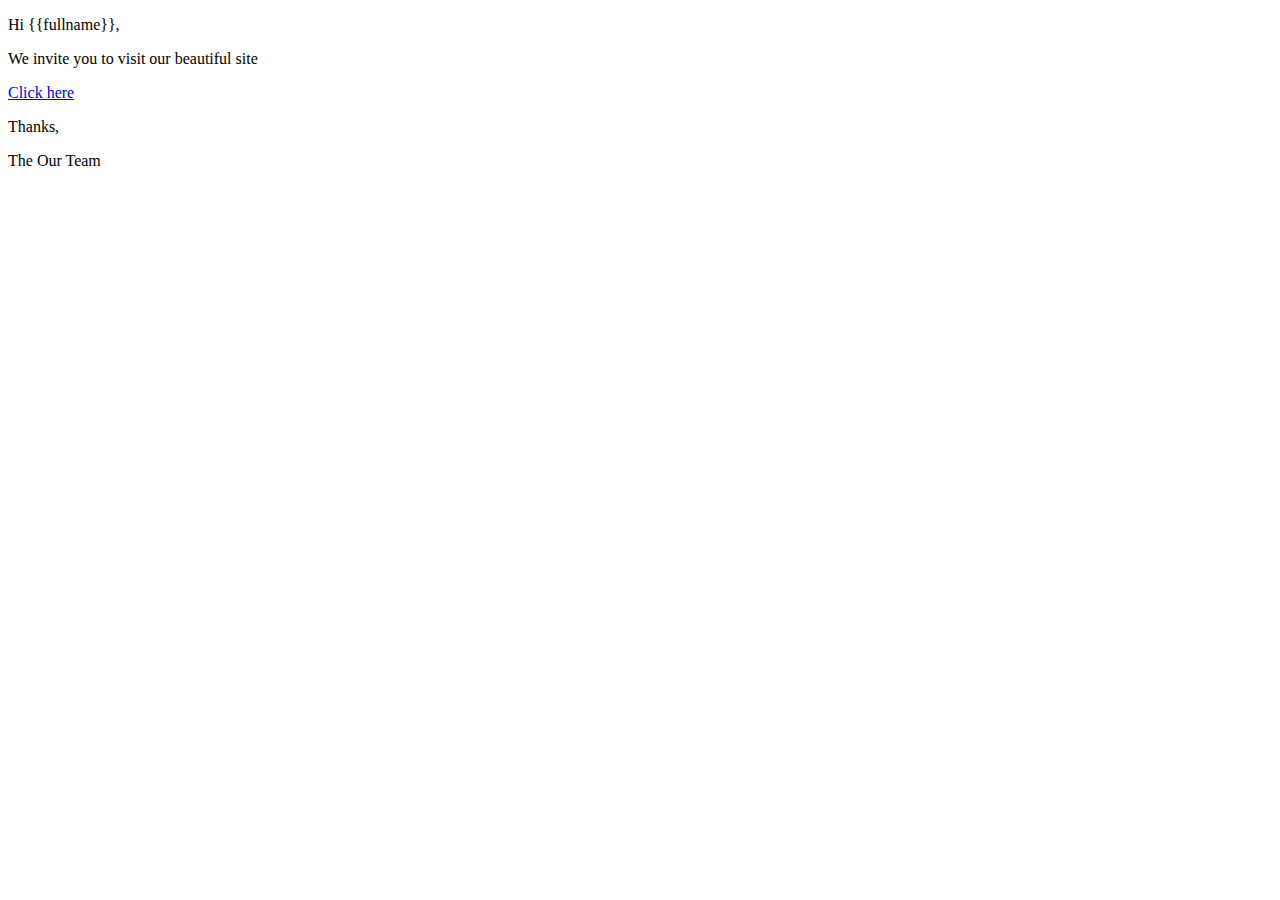
<file: REST/templates/example_email.html>
<!DOCTYPE html>
<html lang="en">
<head>
    <meta charset="UTF-8">
    <title>Hello</title>
</head>
<body>
<p>Hi {{fullname}},</p>
<p>We invite you to visit our beautiful site</p>
<p>
    <a href="https://localhost:8000">
        Click here
    </a>
</p>
<p>Thanks,</p>
<p>The Our Team</p>
</body>
</html>
</file>
